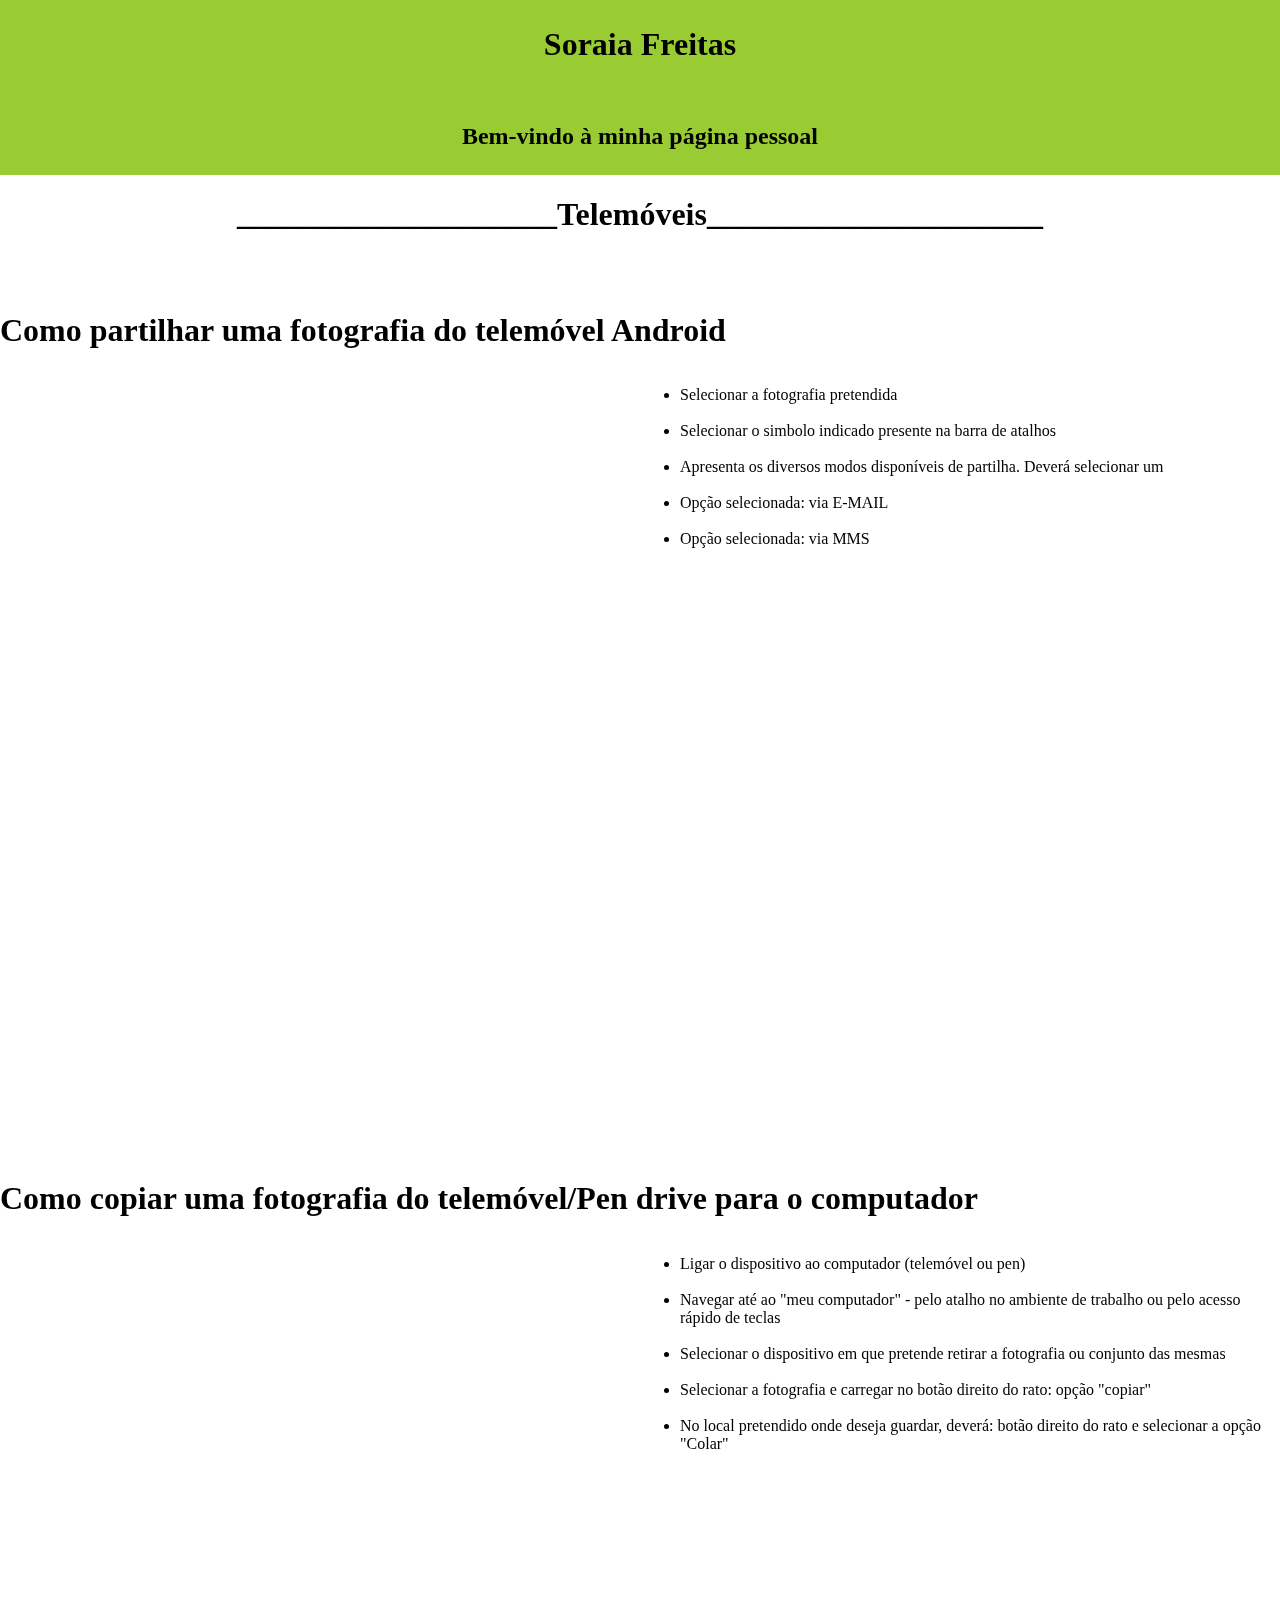
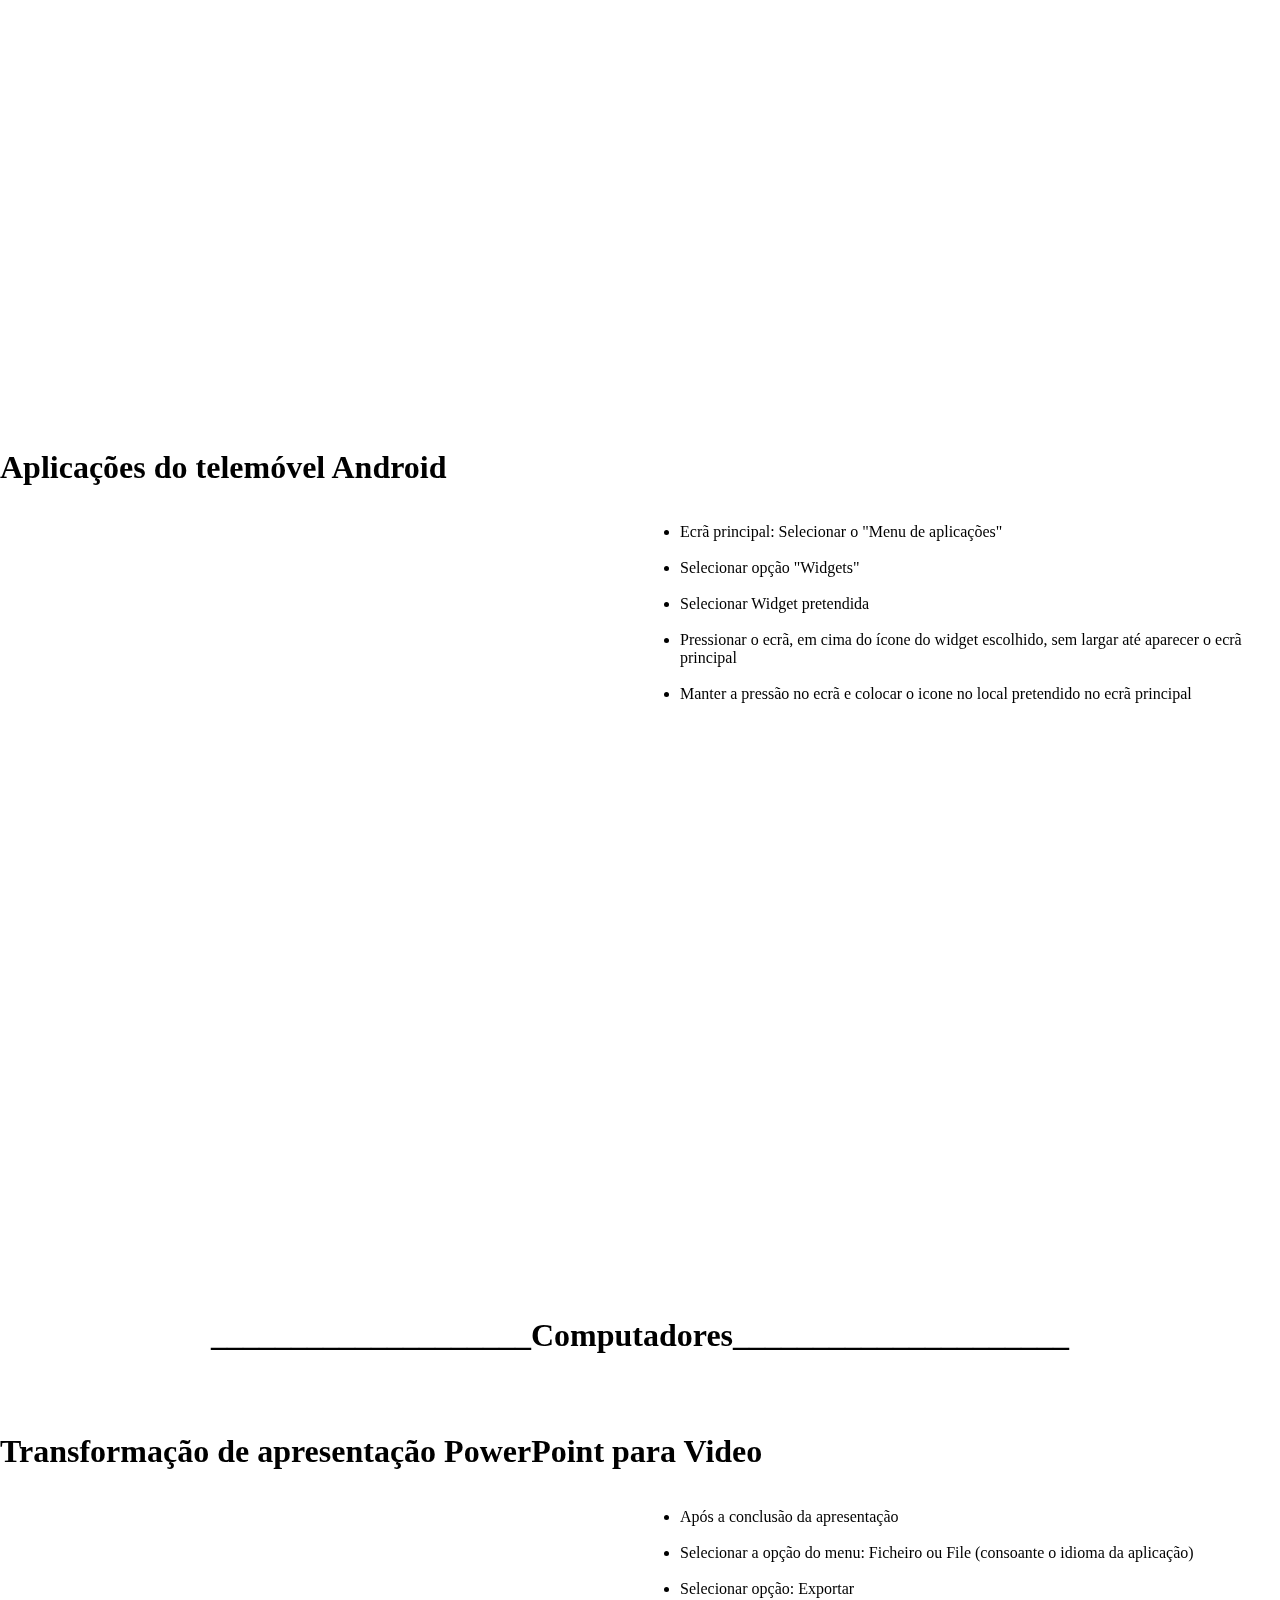
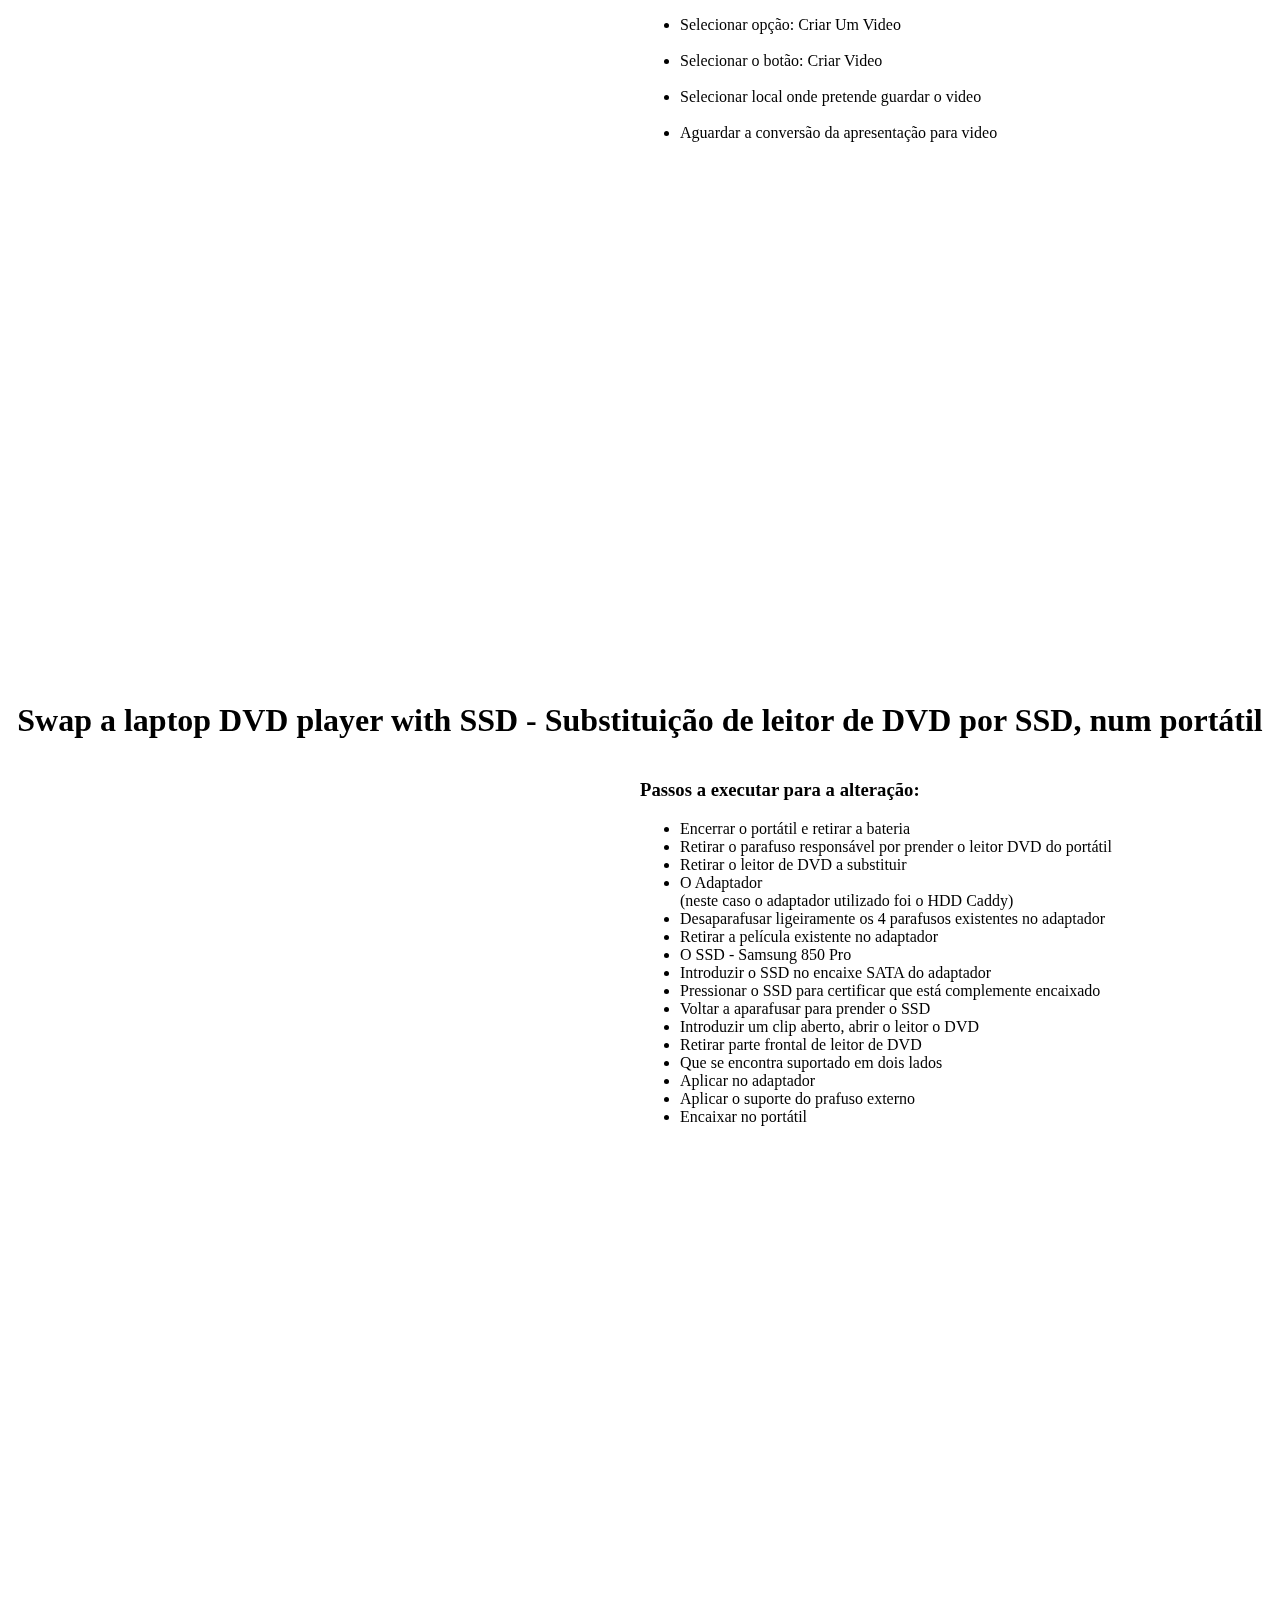
<file: index.html>
<html>
<meta charset="utf-8">
<head>
	<title> Soraia Freitas </title>
	<style>
	Body {
width: 100%; padding: 0; margin: 0;
	background-attachment:fixed;
	background-position: center;
	}
	section {width: 50%; height: 90%; float: left;}
	
	#header {
background-color:99CC33;

border-bottom-color:black;
color:black;
text-align:center;
padding:5px;
}
# section 1{
text-align:center;
}
#section 2 {
text-align:center;
}
# div{
text-align:center
}
 # section {
text-align:center;
}
#footer {
color:white;
clear:both;
text-align:center;
padding:20px;
a {
color:white;
}
 }
</style>
</head>

<body>
    <div id ="header">
        <h1> Soraia Freitas </h1>
    <br />
			<h2>Bem-vindo à minha página pessoal </h2>
	</div>
		
		
	<div id= "Telemóveis">
		<center>
		<h1> ____________________Telemóveis_____________________</h1>
		</center>
		<br />	
		<br />	
	</div>			
	<div id="Partilhar fotografia Android">
		<h1> Como partilhar uma fotografia do telemóvel Android </h1>
	</div>

	<section id="video">
		<iframe width="560" height="315" src="https://www.youtube.com/embed/EIz8Bd0jk3Q" frameborder="0" allowfullscreen></iframe>
	</section>

	<section id="Passos de realização">
	<ul>
		<li> Selecionar a fotografia pretendida </li>
		<br />
		<li> Selecionar o simbolo indicado presente na barra de atalhos </li>
		<br />
		<li> Apresenta os diversos modos disponíveis de partilha. Deverá selecionar um </li>
		<br />
		<li> Opção selecionada: via E-MAIL </li>
		<br />
		<li> Opção selecionada: via MMS </li>
		<br />
	
	</ul>
	</section>

	<div id="Copiar foto telemóvel/Pen drive - Computador">
		<h1> Como copiar uma fotografia do telemóvel/Pen drive para o computador </h1>
	</div>

	<section id="video">
		<iframe width="560" height="315" src="https://www.youtube.com/embed/LpuNCwyfCwM" frameborder="0" allowfullscreen></iframe>
	</section>

	<section id="Passos de realização">
	<ul>
		<li> Ligar o dispositivo ao computador (telemóvel ou pen) </li>
		<br />
		<li> Navegar até ao "meu computador" - pelo atalho no ambiente de trabalho ou pelo acesso rápido de teclas  </li>
		<br />
		<li> Selecionar o dispositivo em que pretende retirar a fotografia ou conjunto das mesmas </li>
		<br />
		<li> Selecionar a fotografia e carregar no botão direito do rato: opção "copiar" </li>
		<br />
		<li> No local pretendido onde deseja guardar, deverá: botão direito do rato e selecionar a opção "Colar" </li>
		<br />	
	</ul>
	</section>

	<div id="widgets">
		<h1> Aplicações do telemóvel Android </h1>
	</div>

	<section id="video">
		<iframe width="560" height="315" src="https://www.youtube.com/embed/cw03ahQucHc" frameborder="0" allowfullscreen></iframe>
	</section>

	<section id="Passos de realização">
	<ul>
		<li> Ecrã principal: Selecionar o "Menu de aplicações" </li>
		<br />
		<li>  Selecionar opção "Widgets" </li>
		<br />
		<li> Selecionar Widget pretendida </li>
		<br />
		<li> Pressionar o ecrã, em cima do ícone do widget escolhido, sem largar até aparecer o ecrã principal </li>
		<br />
		<li> Manter a pressão no ecrã e colocar o icone no local pretendido no ecrã principal </li>
		<br />
	
	</ul>
	</section>		
	<div id = "Computadores">
	<center>
		<h1> ____________________Computadores_____________________ </h1>
	</center>
	</div>	
	<br />	
	<br />	
	<div id="Apresentação PowerPoint para Video">
		<h1> Transformação de apresentação PowerPoint para Video </h1>
	</div>

	<section id="video">
		<iframe width="560" height="315" src="https://www.youtube.com/embed/PabL3qWvdlg" frameborder="0" allowfullscreen></iframe>
	</section>

	<section id="Passos de realização">
	<ul>
		<li> Após a conclusão da apresentação </li>
		<br />
		<li> Selecionar a opção do menu: Ficheiro ou File (consoante o idioma da aplicação) </li>
		<br />
		<li> Selecionar opção: Exportar </li>
		<br />
		<li> Selecionar opção: Criar Um Video </li>
		<br />
		<li> Selecionar o botão: Criar Video </li>
		<br />
		<li> Selecionar local onde pretende guardar o video </li>
		<br />
		<li> Aguardar a conversão da apresentação para video </li>
	</ul>
	</section>
	
	<div id="titulo">
	<center>
		<h1> Swap a laptop DVD player with SSD - Substituição de leitor de DVD por SSD, num portátil </h1>
	</center> </div>
	
	<section id="Section 1">
	<br />
	<br />
		<iframe width="560" height="315" src="https://www.youtube.com/embed/rDq8tYTog0E" frameborder="0" allowfullscreen></iframe>
	</section>
	<section id="section 2">
		<h3> Passos a executar para a alteração: </h3>
	<p>
	<ul>
		<li> Encerrar o portátil e retirar a bateria </li>
		<li> Retirar o parafuso responsável por prender o leitor DVD do portátil </li>
		<li> Retirar o leitor de DVD a substituir </li>
		<li> O Adaptador <br />(neste caso o adaptador utilizado foi o HDD Caddy) </li>
		<li> Desaparafusar ligeiramente os 4 parafusos existentes no adaptador </li>
		<li> Retirar a película existente no adaptador </li>
		<li> O SSD - Samsung 850 Pro </li>
		<li> Introduzir o SSD no encaixe SATA do adaptador </li>
		<li> Pressionar o SSD para certificar que está complemente encaixado </li>
		<li> Voltar a aparafusar para prender o SSD </li>
		<li> Introduzir um clip aberto, abrir o leitor o DVD </li>
		<li> Retirar parte frontal de leitor de DVD </li>
		<li> Que se encontra suportado em dois lados </li>
		<li> Aplicar no adaptador </li>
		<li> Aplicar o suporte do prafuso externo </li>
		<li> Encaixar no portátil </li>
	</ul>
	</p>
	</center>
	</section>


		
	<div id="footer">
		<p class="view"><a href="https://github.com/SuFreitas"> View My GitHub Profile </a></p>
	</div>
	
</body>  
</html>
</file>
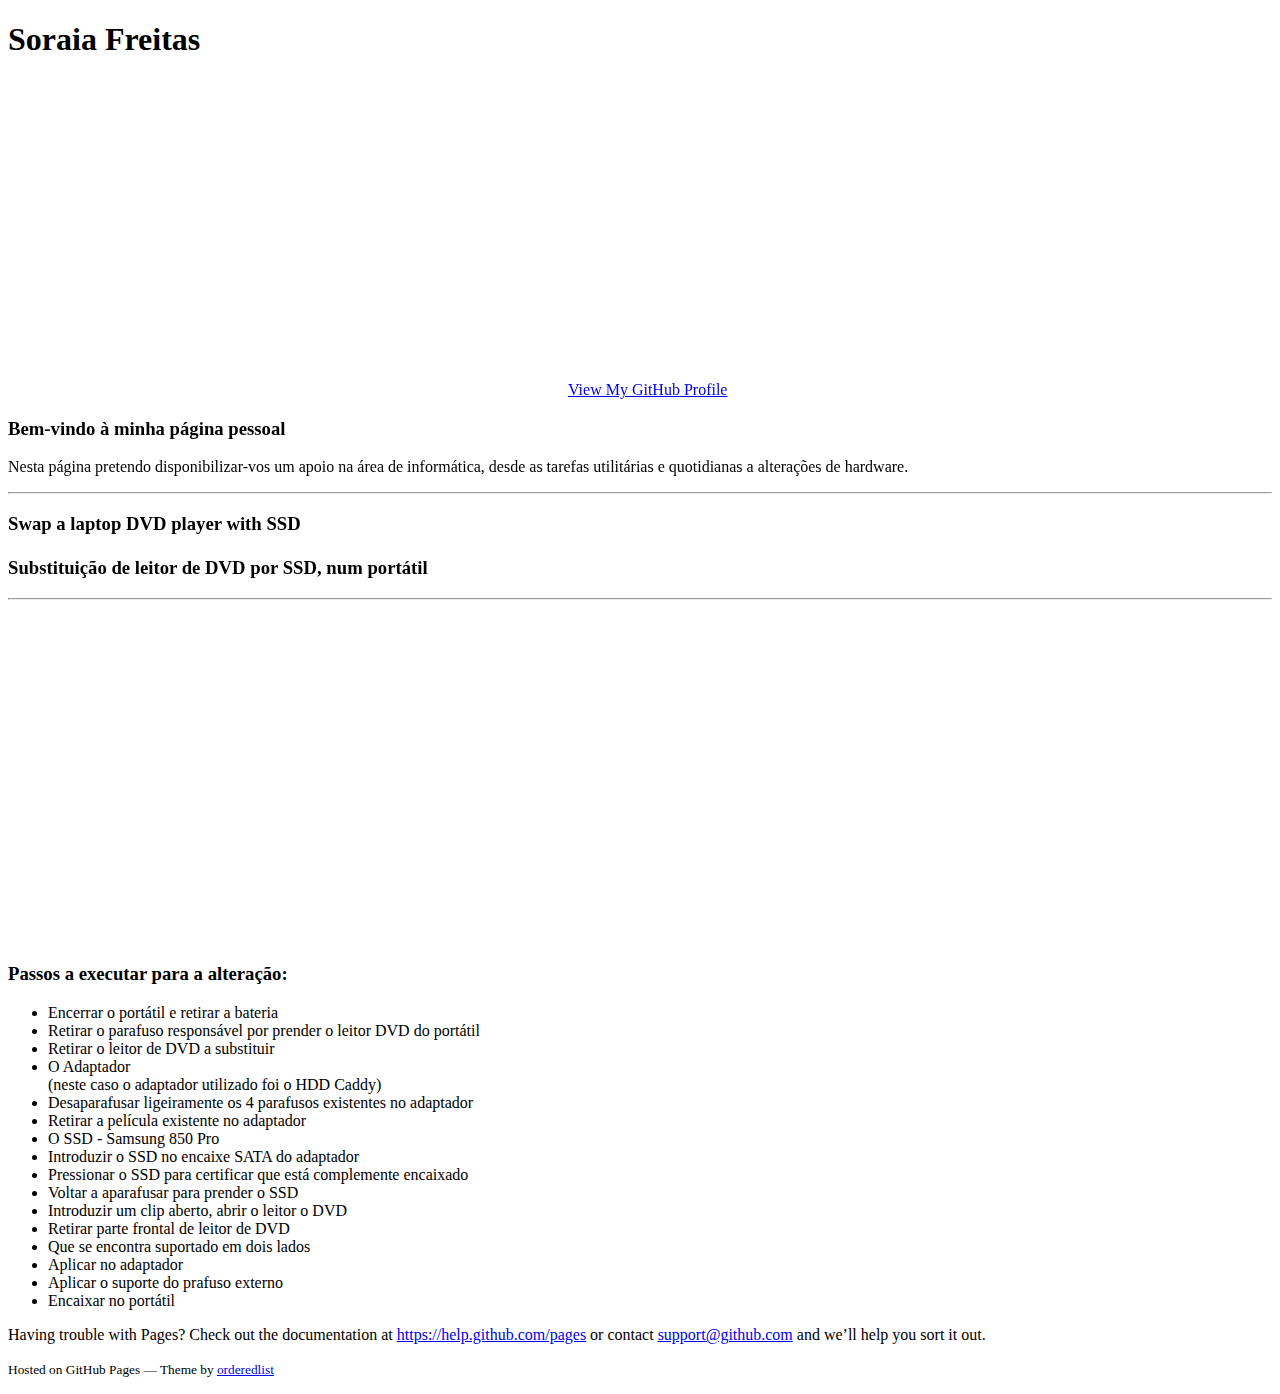
<file: indexTEMP.html>
<!doctype html>
<html>
  <head>
    <meta charset="utf-8">
    <meta http-equiv="X-UA-Compatible" content="chrome=1">
    <title>Soraia Freitas</title>

    <link rel="stylesheet" href="stylesheets/styles.css">
    <link rel="stylesheet" href="stylesheets/pygment_trac.css">
    <meta name="viewport" content="width=device-width, initial-scale=1, user-scalable=no">
    <!--[if lt IE 9]>
    <script src="//html5shiv.googlecode.com/svn/trunk/html5.js"></script>
    <![endif]-->
  </head>
  <body>
    <div class="wrapper">
      <header>
        <h1>Soraia Freitas</h1>
        <iframe width="560" height="315" src="https://www.facebook.com/photo.php?fbid=915447498485473&l=f21efe8802" frameborder="0" allowfullscreen></iframe
       
        


        <p class="view"><a href="https://github.com/SuFreitas">View My GitHub Profile</a></p>

      </header>
      <section>
        <h3>
        Bem-vindo à minha página pessoal
        </h3>
        
  <p>
    Nesta página pretendo disponibilizar-vos um apoio na área de informática, desde as tarefas utilitárias e quotidianas a alterações de hardware. 
  </p>
  



<hr />
<h3>Swap a laptop DVD player with SSD 
<br />
<br />
Substituição de leitor de DVD por SSD, num portátil </h3>
<hr />
<iframe width="560" height="315" src="https://www.youtube.com/embed/rDq8tYTog0E" frameborder="0" allowfullscreen></iframe>
<br />
<br />
<h3>
  Passos a executar para a alteração:
</h3>
<p>
  <ul>
		<li> Encerrar o portátil e retirar a bateria </li>
		<li> Retirar o parafuso responsável por prender o leitor DVD do portátil </li>
		<li> Retirar o leitor de DVD a substituir </li>
		<li> O Adaptador <br />(neste caso o adaptador utilizado foi o HDD Caddy) </li>
		<li> Desaparafusar ligeiramente os 4 parafusos existentes no adaptador </li>
		<li> Retirar a película existente no adaptador </li>
		<li> O SSD - Samsung 850 Pro </li>
		<li> Introduzir o SSD no encaixe SATA do adaptador </li>
		<li> Pressionar o SSD para certificar que está complemente encaixado </li>
		<li> Voltar a aparafusar para prender o SSD </li>
		<li> Introduzir um clip aberto, abrir o leitor o DVD </li>
		<li> Retirar parte frontal de leitor de DVD </li>
		<li> Que se encontra suportado em dois lados </li>
		<li> Aplicar no adaptador </li>
		<li> Aplicar o suporte do prafuso externo </li>
		<li> Encaixar no portátil </li>
	</ul>
</p>

<p>Having trouble with Pages? Check out the documentation at <a href="https://help.github.com/pages">https://help.github.com/pages</a> or contact <a href="mailto:support@github.com">support@github.com</a> and we’ll help you sort it out.</p>
      </section>
      <footer>
        <p><small>Hosted on GitHub Pages &mdash; Theme by <a href="https://github.com/orderedlist">orderedlist</a></small></p>
      </footer>
    </div>
    <script src="javascripts/scale.fix.js"></script>
    
  </body>
</html>
</file>
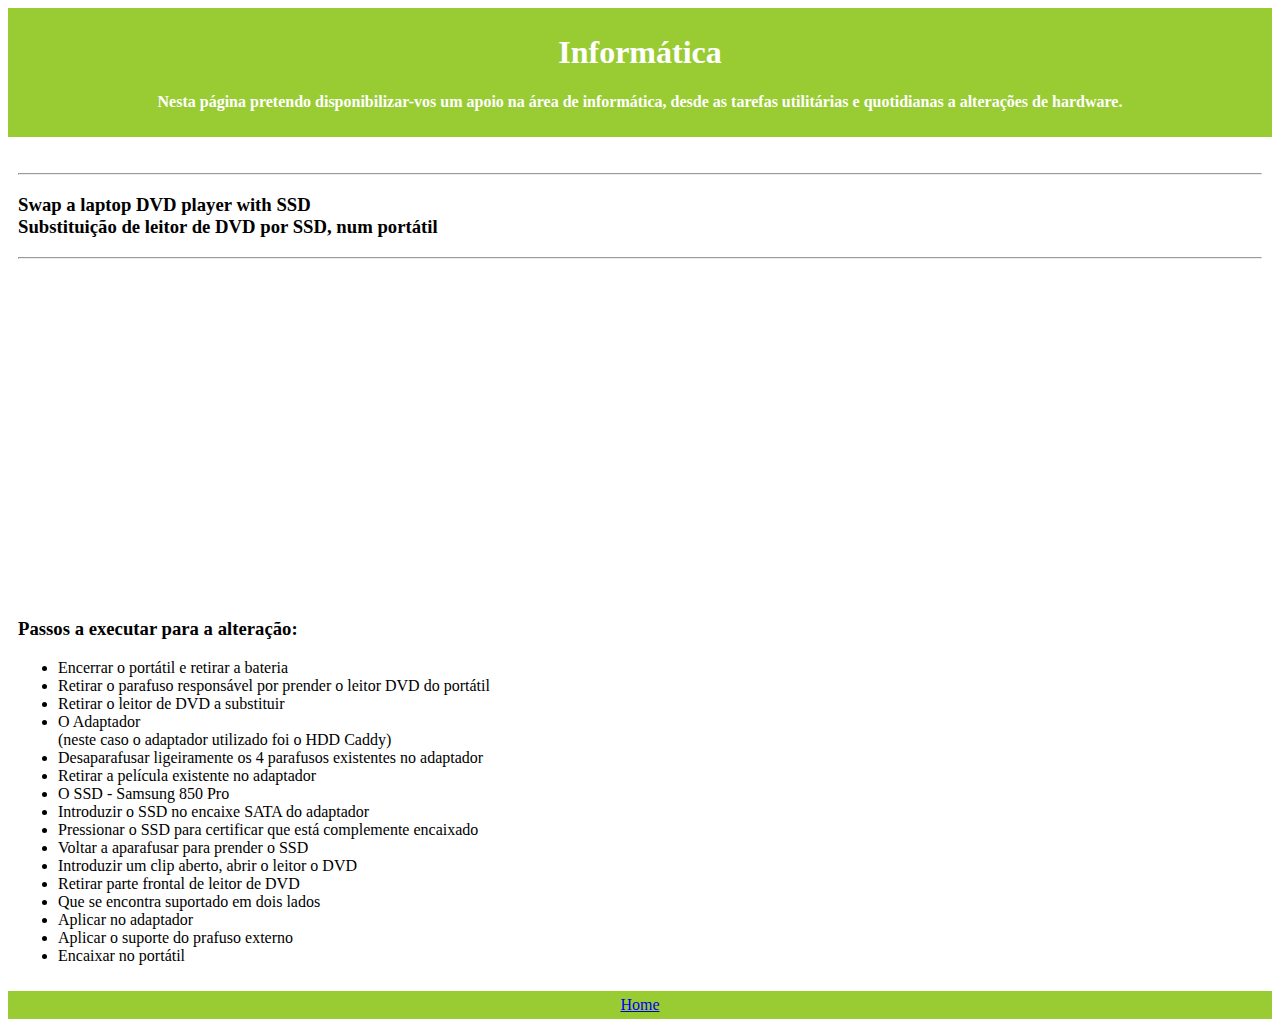
<file: infAvançada.html>
﻿<html>
<meta charset="utf-8">
<head>
	<title> Soraia Freitas </title>
	<style>

	
	#header {
background-color:99CC33;
border-bottom-color:black;
color:white;
text-align:center;
padding:5px;
}

#section {
text-align:center-left;
padding:10px;
} 
#footer {
background-color:99CC33;
color:white;
clear:both;
text-align:center;
padding:5px;


 }
</style>
</head>

<body>
    <div id ="header">
        <h1> Informática </h1>
	<h4> 
	Nesta página pretendo disponibilizar-vos um apoio na área de informática, desde as tarefas utilitárias e quotidianas a alterações de hardware.
	</h4>
	</div>
	
	<div id="section">
	<br />
	
	<hr />	
	<h3>
	Swap a laptop DVD player with SSD <br /> 
	Substituição de leitor de DVD por SSD, num portátil </h3>
    </h3>
	<hr />

	<iframe width="560" height="315" src="https://www.youtube.com/embed/rDq8tYTog0E" frameborder="0" allowfullscreen></iframe>

	<br />

	<br />

<h3>
  Passos a executar para a alteração:
</h3>
	
<p>
  <ul>

		<li> Encerrar o portátil e retirar a bateria </li>

		<li> Retirar o parafuso responsável por prender o leitor DVD do portátil </li>

		<li> Retirar o leitor de DVD a substituir </li>

		<li> O Adaptador <br />(neste caso o adaptador utilizado foi o HDD Caddy) </li>

		<li> Desaparafusar ligeiramente os 4 parafusos existentes no adaptador </li>

		<li> Retirar a película existente no adaptador </li>

		<li> O SSD - Samsung 850 Pro </li>

		<li> Introduzir o SSD no encaixe SATA do adaptador </li>

		<li> Pressionar o SSD para certificar que está complemente encaixado </li>

		<li> Voltar a aparafusar para prender o SSD </li>

		<li> Introduzir um clip aberto, abrir o leitor o DVD </li>

		<li> Retirar parte frontal de leitor de DVD </li>

		<li> Que se encontra suportado em dois lados </li>

		<li> Aplicar no adaptador </li>

		<li> Aplicar o suporte do prafuso externo </li>

		<li> Encaixar no portátil </li>

	</ul>
</p>

	</div>  
	
	<div id="footer">
			<a href="index.html">Home</a>	
	</div>
	
    
</body>
</html>
</file>
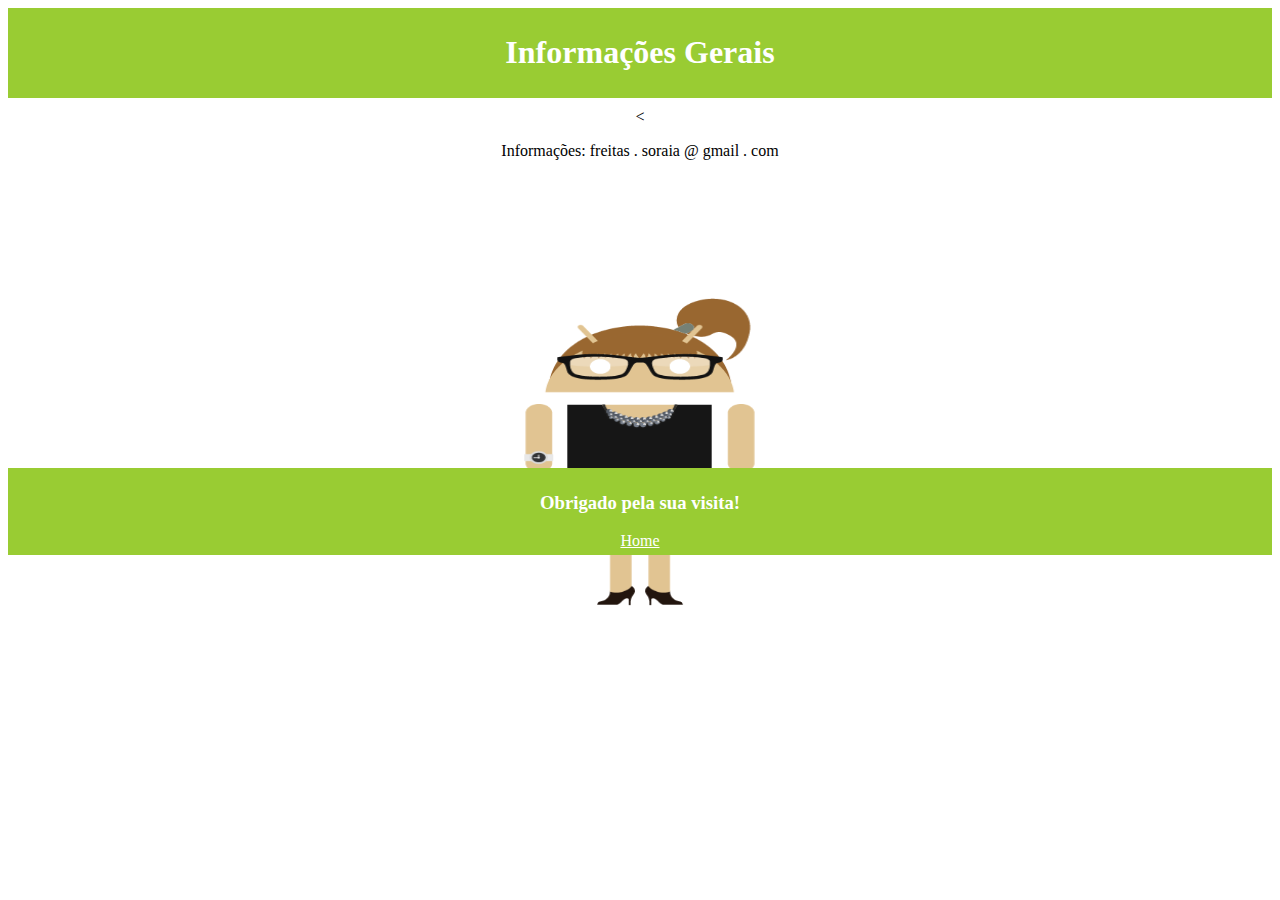
<file: inforGerais.html>
<html>
<head>
	<meta charset="utf-8">
	<title> Soraia Freitas </title>
</head>

<body>
	<style>

	Body {
	background-image:url('su.png') ;
    background-size:40% 40%;
	background-repeat:no-repeat;
	background-attachment:fixed;
	background-position: center;
	}
	#header {
background-color:99CC33;
border-bottom-color:black;
color:white;
text-align:center;
padding:5px;
}

#section {
text-align:center;
height:350px;
padding:10px;
} 
#footer {
background-color:99CC33;
color:white;
clear:both;
text-align:center;
padding:5px;

a {
color:white;
}
 }
</style>
<div id ="header">
        <h1> Informações Gerais </h1>
		 </div>
	
	<div id="section">
	<<p> 
		Informações: freitas . soraia @ gmail . com
	</p>
	
	</div>  
	<div id="footer">
	<h3>
		Obrigado pela sua visita!	
	</h3>
	<a href="index.html">Home</a>
	</div>
	
</body>
</html>
</file>
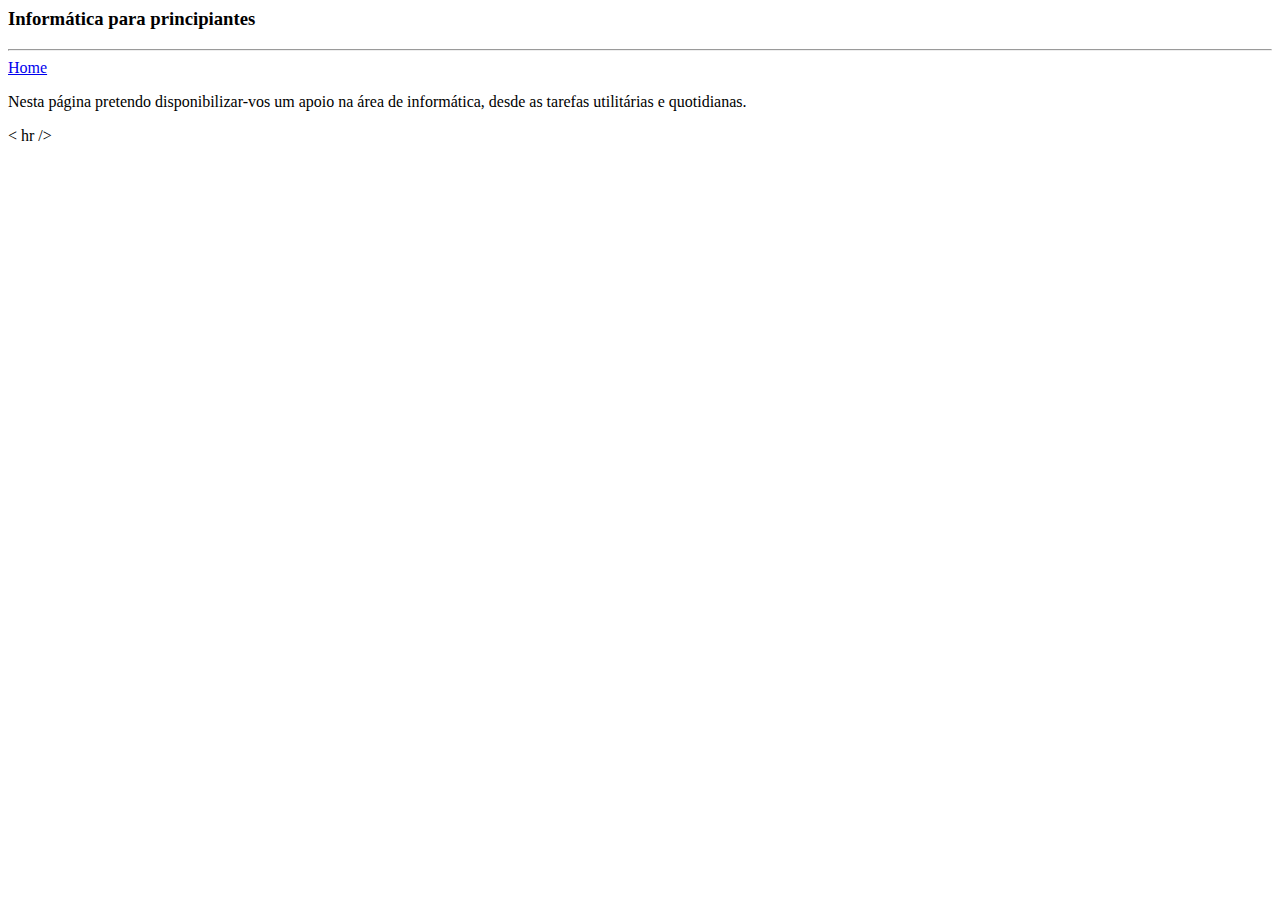
<file: infPrincipiantes.html>
<html>
<head>
	<meta charset="utf-8">
	<title> Soraia Freitas </title>
</head>

<body>
	<h3> Informática para principiantes 
	</h3>
	<hr />
	<a href="index.html">Home</a>
	<p> 
	Nesta página pretendo disponibilizar-vos um apoio na área de informática, desde as tarefas utilitárias e quotidianas.
	</p>
	< hr />
	
</body>
</html>
</file>
<file: stylesheets/styles.css>
<style>

#header {
background-color:green;
color:black;
height:100px;
width:100px;
text-align: right;
padding:5px;
}
#nav{
line-height:30px;
background-color:white;
height:300px;
width:300px;
float:left;
padding:5px;
}
#section{
width:350px;
float:left;
padding:10px;
}
</style>
</file>
<file: stylesheets/pygment_trac.css>
.highlight  { background: #ffffff; }
.highlight .c { color: #999988; font-style: italic } /* Comment */
.highlight .err { color: #a61717; background-color: #e3d2d2 } /* Error */
.highlight .k { font-weight: bold } /* Keyword */
.highlight .o { font-weight: bold } /* Operator */
.highlight .cm { color: #999988; font-style: italic } /* Comment.Multiline */
.highlight .cp { color: #999999; font-weight: bold } /* Comment.Preproc */
.highlight .c1 { color: #999988; font-style: italic } /* Comment.Single */
.highlight .cs { color: #999999; font-weight: bold; font-style: italic } /* Comment.Special */
.highlight .gd { color: #000000; background-color: #ffdddd } /* Generic.Deleted */
.highlight .gd .x { color: #000000; background-color: #ffaaaa } /* Generic.Deleted.Specific */
.highlight .ge { font-style: italic } /* Generic.Emph */
.highlight .gr { color: #aa0000 } /* Generic.Error */
.highlight .gh { color: #999999 } /* Generic.Heading */
.highlight .gi { color: #000000; background-color: #ddffdd } /* Generic.Inserted */
.highlight .gi .x { color: #000000; background-color: #aaffaa } /* Generic.Inserted.Specific */
.highlight .go { color: #888888 } /* Generic.Output */
.highlight .gp { color: #555555 } /* Generic.Prompt */
.highlight .gs { font-weight: bold } /* Generic.Strong */
.highlight .gu { color: #800080; font-weight: bold; } /* Generic.Subheading */
.highlight .gt { color: #aa0000 } /* Generic.Traceback */
.highlight .kc { font-weight: bold } /* Keyword.Constant */
.highlight .kd { font-weight: bold } /* Keyword.Declaration */
.highlight .kn { font-weight: bold } /* Keyword.Namespace */
.highlight .kp { font-weight: bold } /* Keyword.Pseudo */
.highlight .kr { font-weight: bold } /* Keyword.Reserved */
.highlight .kt { color: #445588; font-weight: bold } /* Keyword.Type */
.highlight .m { color: #009999 } /* Literal.Number */
.highlight .s { color: #d14 } /* Literal.String */
.highlight .na { color: #008080 } /* Name.Attribute */
.highlight .nb { color: #0086B3 } /* Name.Builtin */
.highlight .nc { color: #445588; font-weight: bold } /* Name.Class */
.highlight .no { color: #008080 } /* Name.Constant */
.highlight .ni { color: #800080 } /* Name.Entity */
.highlight .ne { color: #990000; font-weight: bold } /* Name.Exception */
.highlight .nf { color: #990000; font-weight: bold } /* Name.Function */
.highlight .nn { color: #555555 } /* Name.Namespace */
.highlight .nt { color: #000080 } /* Name.Tag */
.highlight .nv { color: #008080 } /* Name.Variable */
.highlight .ow { font-weight: bold } /* Operator.Word */
.highlight .w { color: #bbbbbb } /* Text.Whitespace */
.highlight .mf { color: #009999 } /* Literal.Number.Float */
.highlight .mh { color: #009999 } /* Literal.Number.Hex */
.highlight .mi { color: #009999 } /* Literal.Number.Integer */
.highlight .mo { color: #009999 } /* Literal.Number.Oct */
.highlight .sb { color: #d14 } /* Literal.String.Backtick */
.highlight .sc { color: #d14 } /* Literal.String.Char */
.highlight .sd { color: #d14 } /* Literal.String.Doc */
.highlight .s2 { color: #d14 } /* Literal.String.Double */
.highlight .se { color: #d14 } /* Literal.String.Escape */
.highlight .sh { color: #d14 } /* Literal.String.Heredoc */
.highlight .si { color: #d14 } /* Literal.String.Interpol */
.highlight .sx { color: #d14 } /* Literal.String.Other */
.highlight .sr { color: #009926 } /* Literal.String.Regex */
.highlight .s1 { color: #d14 } /* Literal.String.Single */
.highlight .ss { color: #990073 } /* Literal.String.Symbol */
.highlight .bp { color: #999999 } /* Name.Builtin.Pseudo */
.highlight .vc { color: #008080 } /* Name.Variable.Class */
.highlight .vg { color: #008080 } /* Name.Variable.Global */
.highlight .vi { color: #008080 } /* Name.Variable.Instance */
.highlight .il { color: #009999 } /* Literal.Number.Integer.Long */

.type-csharp .highlight .k { color: #0000FF }
.type-csharp .highlight .kt { color: #0000FF }
.type-csharp .highlight .nf { color: #000000; font-weight: normal }
.type-csharp .highlight .nc { color: #2B91AF }
.type-csharp .highlight .nn { color: #000000 }
.type-csharp .highlight .s { color: #A31515 }
.type-csharp .highlight .sc { color: #A31515 }
</file>
